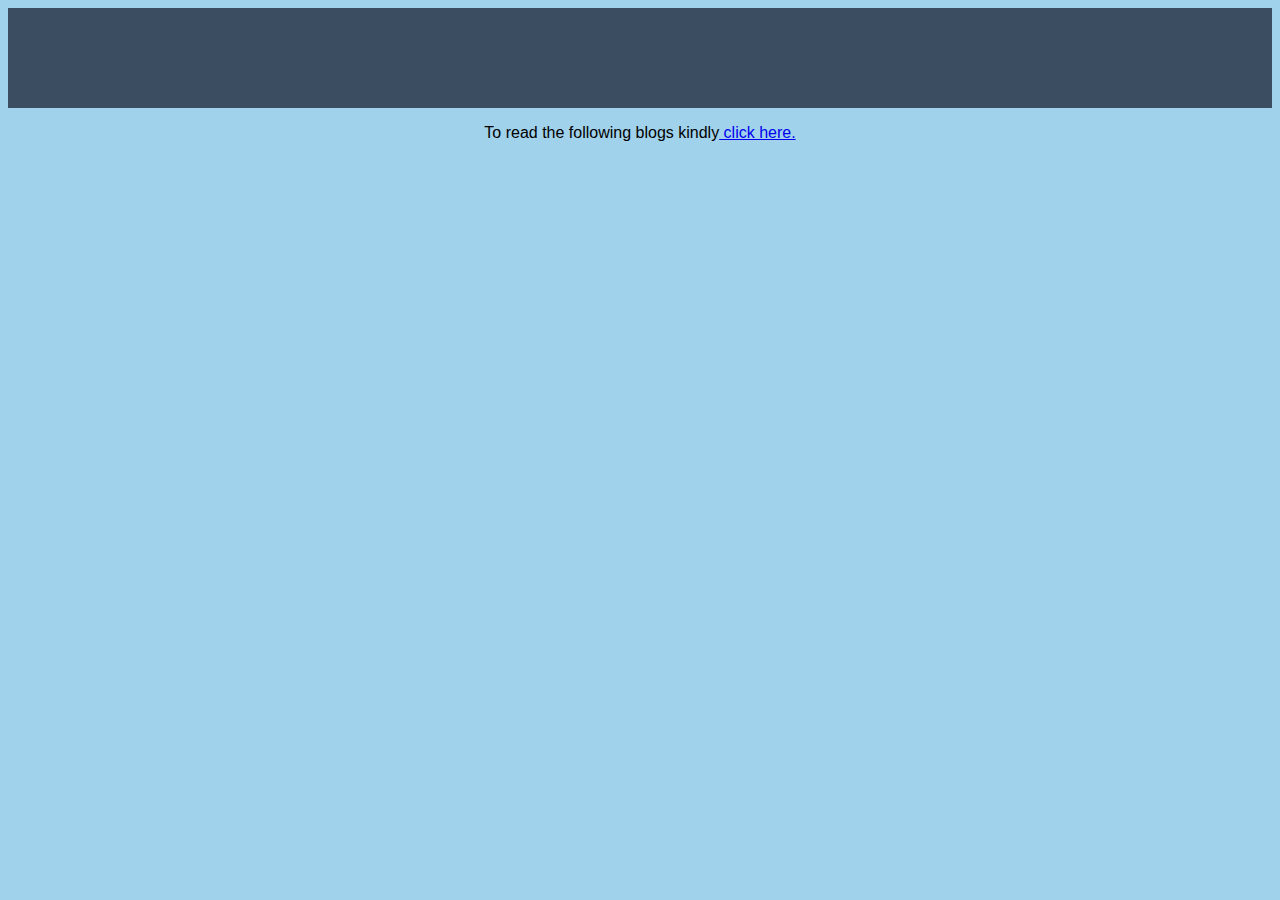
<file: portfolio/blog.html>
<!DOCTYPE html>
<html>

<head>
    <meta name="viewport" content="width=device-width, initial-scale=1">
    <style>
        @import url('https://fonts.googleapis.com/css?family=Roboto:100,100i,300,300i,400,400i,500,500i,700,700i,900,900i&subset=cyrillic,cyrillic-ext,greek,greek-ext,latin-ext,vietnamese');
        @import url('https://fonts.googleapis.com/css?family=Poppins:100,100i,200,200i,300,300i,400,400i,500,500i,600,600i,700,700i,800,800i,900,900i&subset=devanagari,latin-ext');
        body {
            margin: 100;
            min-width: 250px;
            background-color: #a0d2eb;
            font-family: helvetica, arial, sans-serif;
            font-size: 16px;
            /*padding-top: 330px;*/
            transition: padding-top 0.5s ease !important;

        }

        /* Include the padding and border in an element's total width and height */

        * {
            box-sizing: border-box;
        }

        /* Remove margins and padding from the list */

        ul {
            margin: 0;
            padding: 0;
        }

        /* Style the list items */

        ul li {
            cursor: pointer;
            position: relative;
            padding: 12px 8px 12px 40px;
            list-style-type: none;
            background: #ddd;
            font-size: 18px;
            transition: 0.2s;

            /* make the list items unselectable */
            -webkit-user-select: none;
            -moz-user-select: none;
            -ms-user-select: none;
            user-select: none;
        }

        /* Set all odd list items to a different color (zebra-stripes) */

        ul li:nth-child(odd) {
            background: #ddd;
        }

        /* Darker background-color on hover */

        ul li:hover {
            background: #101357;
            color: white;
        }

        /* When clicked on, add a background color and strike out text */

        ul li.checked {
            background: #888;
            color: #fff;
            text-decoration: line-through;
        }

        /* Add a "checked" mark when clicked on */

        ul li.checked::before {
            content: '';
            position: absolute;
            border-color: #fff;
            border-style: solid;
            border-width: 0 2px 2px 0;
            top: 10px;
            left: 16px;
            transform: rotate(45deg);
            height: 15px;
            width: 7px;
        }

        .header {
            background-color: #3b4d61 ;
            width: 100%;
            height: 100px;
            position: relative;
            top: 0;
            overflow: hidden;
            padding: 30px 40px;
            color: white;
            text-align: center;
            font-size: 30px;

        }
    </style>
    <link href="https://cdn.jsdelivr.net/npm/bootstrap@5.3.0-alpha1/dist/css/bootstrap.min.css" rel="stylesheet" integrity="sha384-GLhlTQ8iRABdZLl6O3oVMWSktQOp6b7In1Zl3/Jr59b6EGGoI1aFkw7cmDA6j6gD" crossorigin="anonymous">

</head>

<body>
    
     <div class="p-3 mb-2 bg-primary text-white">
    <div id="myDIV" class="header">
    </div></div>
      <div class="p-3 mb-2 bg-dark text-white">
    <center>
     <p>To read the following blogs kindly<a href="https://medium.com/@gokusenset1"> click here.</a></p> </div>
    <ul id="myUL">
    </ul>

    <script>
        // call the function to start execution
        get();

        // function that call the API to get the JSON data
        async function get() {
            var r = await fetch('https://api.rss2json.com/v1/api.json?rss_url=https://medium.com/feed/@gokusenset1');
            var data = await r.json();

            // display your title in header
            document.getElementById("myDIV").textContent = data['feed']['title'];

            // iterate the array of items and call the newElement function which add the new list item
            for (var i = 0; i < data['items'].length; i++) {
                newElement(data['items'][i]['title']);
            }
        }

        // Create a new list item when clicking on the "Add" button
        function newElement(textContent) {
            var li = document.createElement("li");
            var t = document.createTextNode(textContent);
            li.appendChild(t);
            document.getElementById("myUL").appendChild(li);
        }
    </script>
</body>

</html>
</file>
